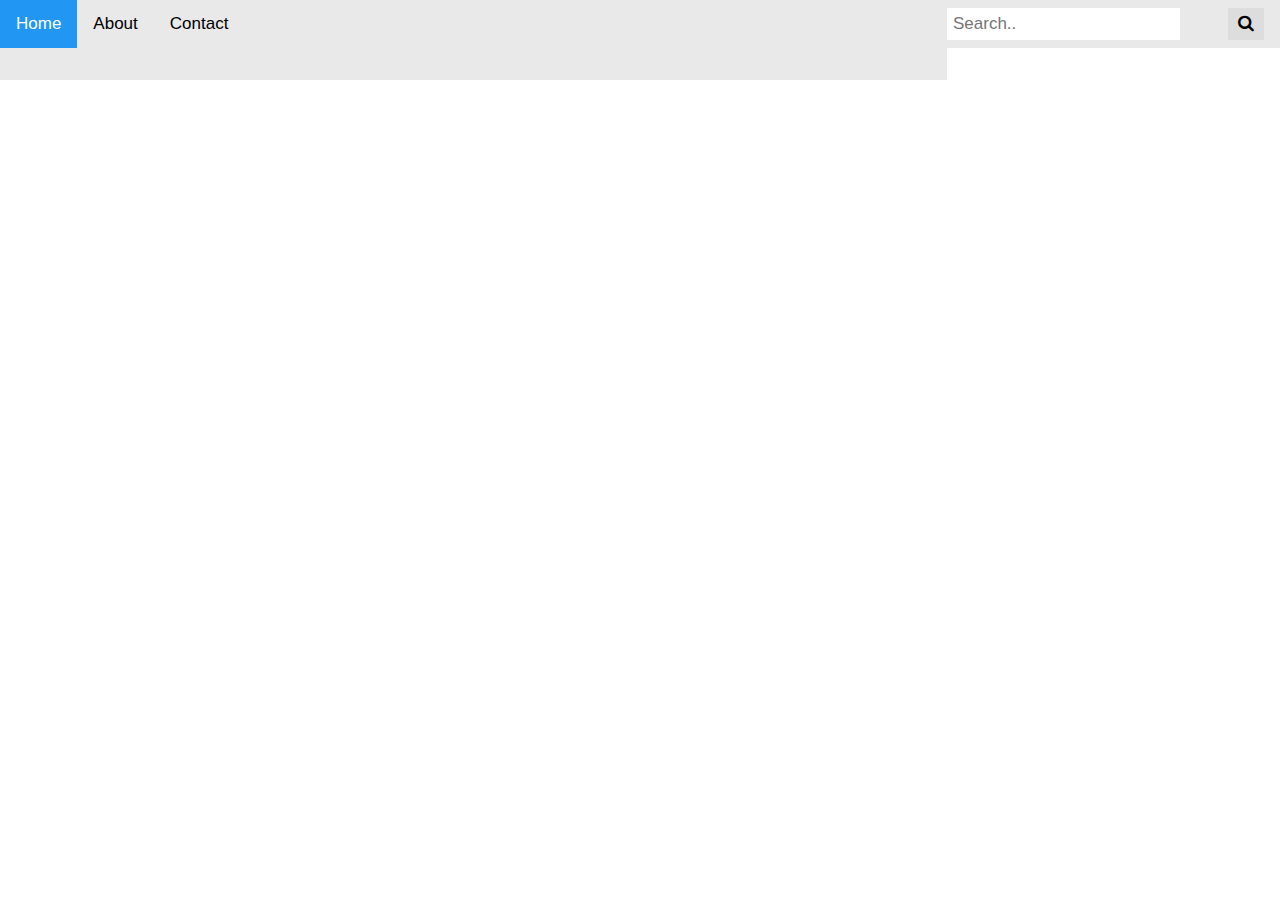
<file: search.html>
<!DOCTYPE html>
<html>
  <head>
    <!-- Load icon library -->
<link rel="stylesheet" href="https://cdnjs.cloudflare.com/ajax/libs/font-awesome/4.7.0/css/font-awesome.min.css">
    <meta name="viewport" content="width=device-width, initial-scale=1">
    <link rel="stylesheet" href="style.css">
    <script src="script.js"></script>
    
  </head>
    <body>
      <div class="topnav">
  <a class="active" href="#home">Home</a>
  <a href="#about">About</a>
  <a href="#contact">Contact</a>
  <div class="search-container">
    <form action="/action_page.php">
      <input type="text" placeholder="Search.." name="search">
      <button type="submit"><i class="fa fa-search"></i></button>
    </form>
    <form>
<input type="text" size="30" onkeyup="showResult(this.value)">
<div id="livesearch"></div>
</form>
        
</div>
      </div>

    </body>
  
</html>
</file>
<file: style.css>
* {box-sizing: border-box;}

body {
  margin: 0;
  font-family: Arial, Helvetica, sans-serif;
}

.topnav {
  overflow: hidden;
  background-color: #e9e9e9;
}

.topnav a {
  float: left;
  display: block;
  color: black;
  text-align: center;
  padding: 14px 16px;
  text-decoration: none;
  font-size: 17px;
}

.topnav a:hover {
  background-color: #ddd;
  color: black;
}

.topnav a.active {
  background-color: #2196F3;
  color: white;
}

.topnav .search-container {
  float: right;
}

.topnav input[type=text] {
  padding: 6px;
  margin-top: 8px;
  font-size: 17px;
  border: none;
}

.topnav .search-container button {
  float: right;
  padding: 6px 10px;
  margin-top: 8px;
  margin-right: 16px;
  background: #ddd;
  font-size: 17px;
  border: none;
  cursor: pointer;
}

.topnav .search-container button:hover {
  background: #ccc;
}

@media screen and (max-width: 600px) {
  .topnav .search-container {
    float: none;
  }
  .topnav a, .topnav input[type=text], .topnav .search-container button {
    float: none;
    display: block;
    text-align: left;
    width: 100%;
    margin: 0;
    padding: 14px;
  }
  .topnav input[type=text] {
    border: 1px solid #ccc;  
  }
}
</file>
